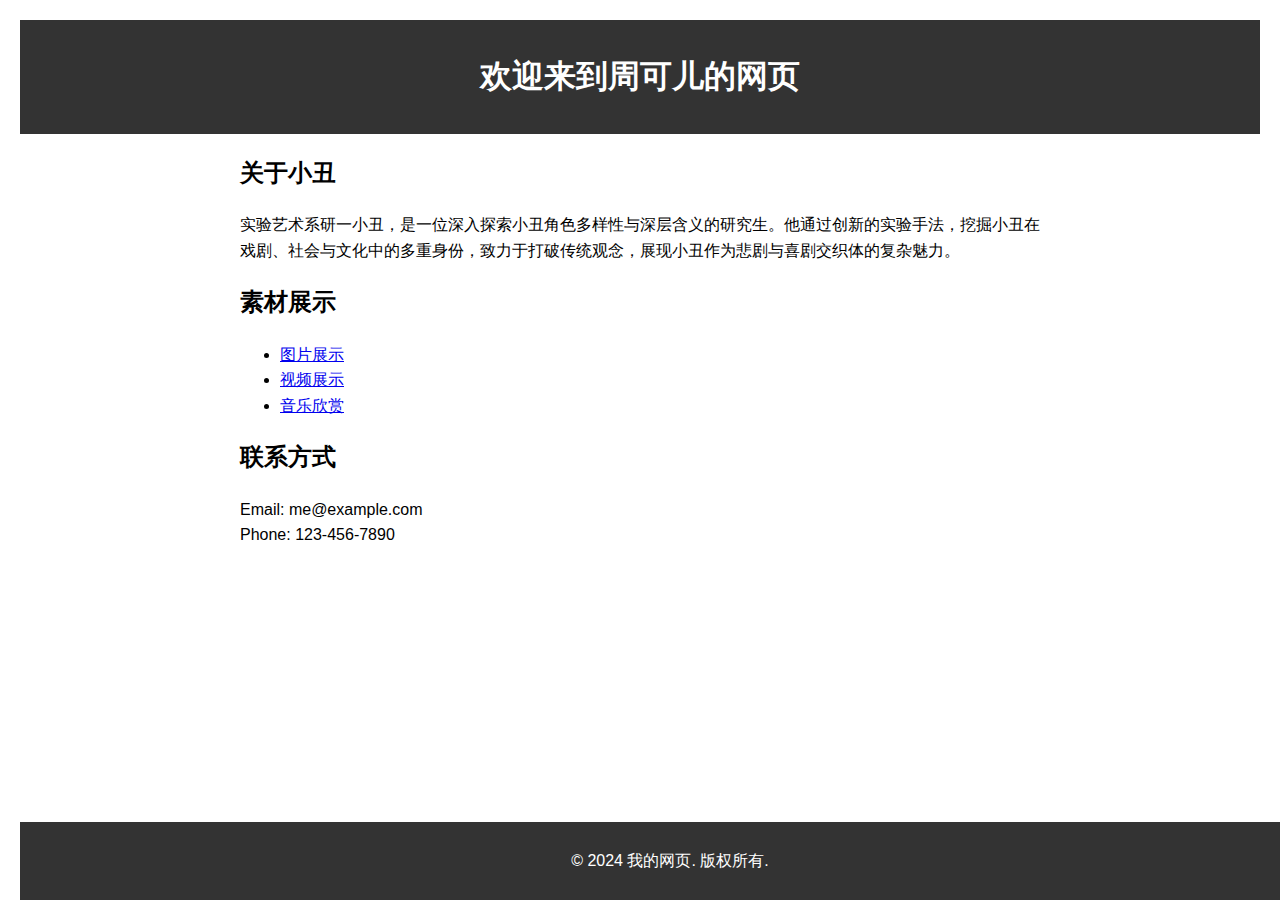
<file: index.html>
<!DOCTYPE html>
<html lang="en">
<head>
    <meta charset="UTF-8">
    <meta name="viewport" content="width=device-width, initial-scale=1.0">
    <title>我的网页</title>
    <link rel="stylesheet" href="styles.css">
</head>
<body>
    <header>
        <h1>欢迎来到周可儿的网页</h1>
    </header>
    <div class="container">
        <section>
            <h2>关于小丑</h2>
            <p>实验艺术系研一小丑，是一位深入探索小丑角色多样性与深层含义的研究生。他通过创新的实验手法，挖掘小丑在戏剧、社会与文化中的多重身份，致力于打破传统观念，展现小丑作为悲剧与喜剧交织体的复杂魅力。</p>
        </section>
        <section>
            <h2>素材展示</h2>
            <ul>
                <li><a href="image.html">图片展示</a></li>
                <li><a href="video.html">视频展示</a></li>
                <li><a href="audio.html">音乐欣赏</a></li>
            </ul>
        </section>
        <section>
            <h2>联系方式</h2>
            <p>Email: me@example.com<br>
            Phone: 123-456-7890</p>
        </section>
    </div>
    <footer>
        <p>&copy; 2024 我的网页. 版权所有.</p>
    </footer>
</body>
</html>
</file>
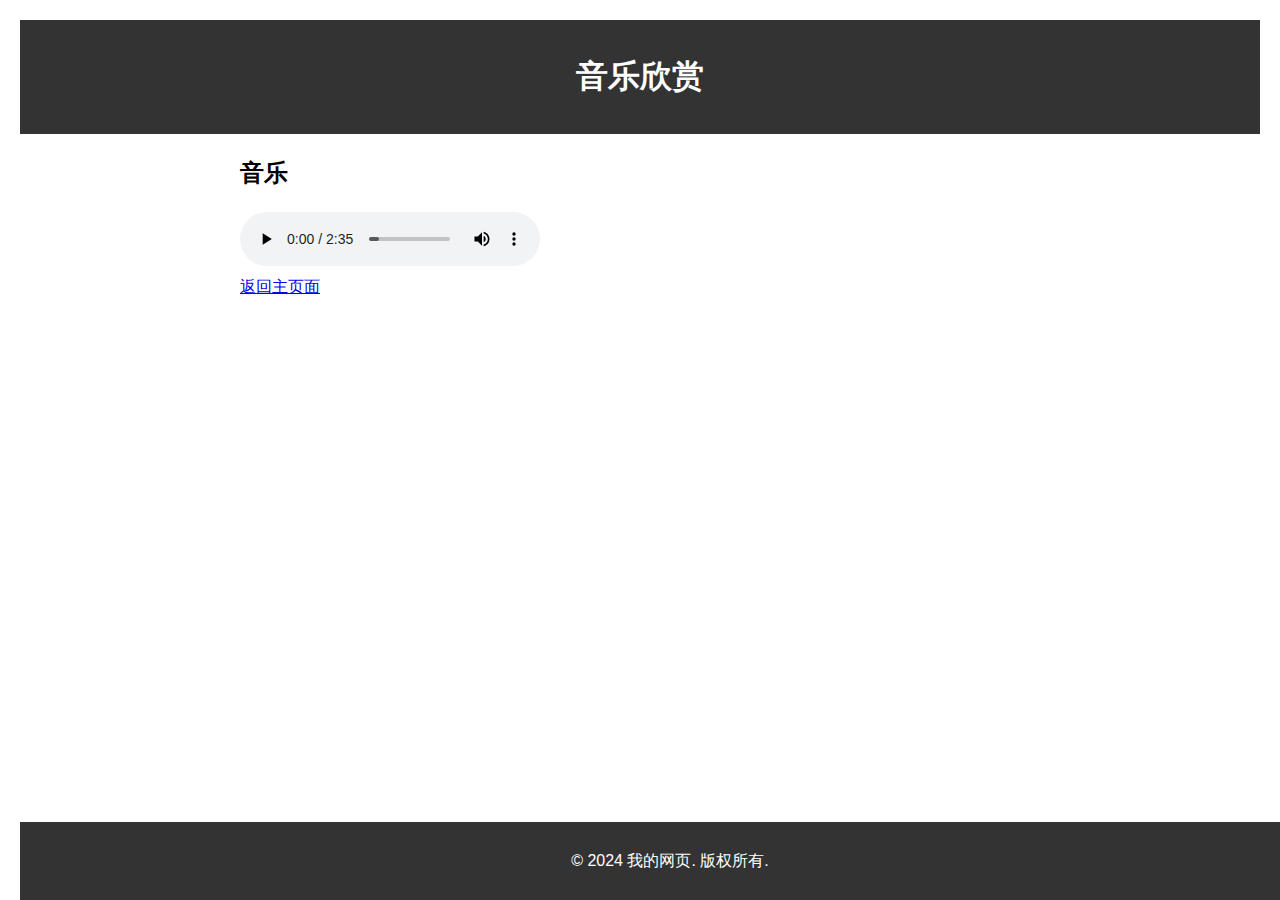
<file: audio.html>
<!DOCTYPE html>
<html lang="en">
<head>
    <meta charset="UTF-8">
    <meta name="viewport" content="width=device-width, initial-scale=1.0">
    <title>音乐欣赏</title>
    <link rel="stylesheet" href="styles.css">
</head>
<body>
    <header>
        <h1>音乐欣赏</h1>
    </header>
    <div class="container">
        <section>
            <h2>音乐</h2>
            <audio controls>
                <source src="song/Stand Tall.mp3" type="audio/mpeg">
                您的浏览器不支持音频标签。
            </audio>
        </section>
        <section>
            <a href="index.html">返回主页面</a>
        </section>
    </div>
    <footer>
        <p>&copy; 2024 我的网页. 版权所有.</p>
    </footer>
</body>
</html>
</file>
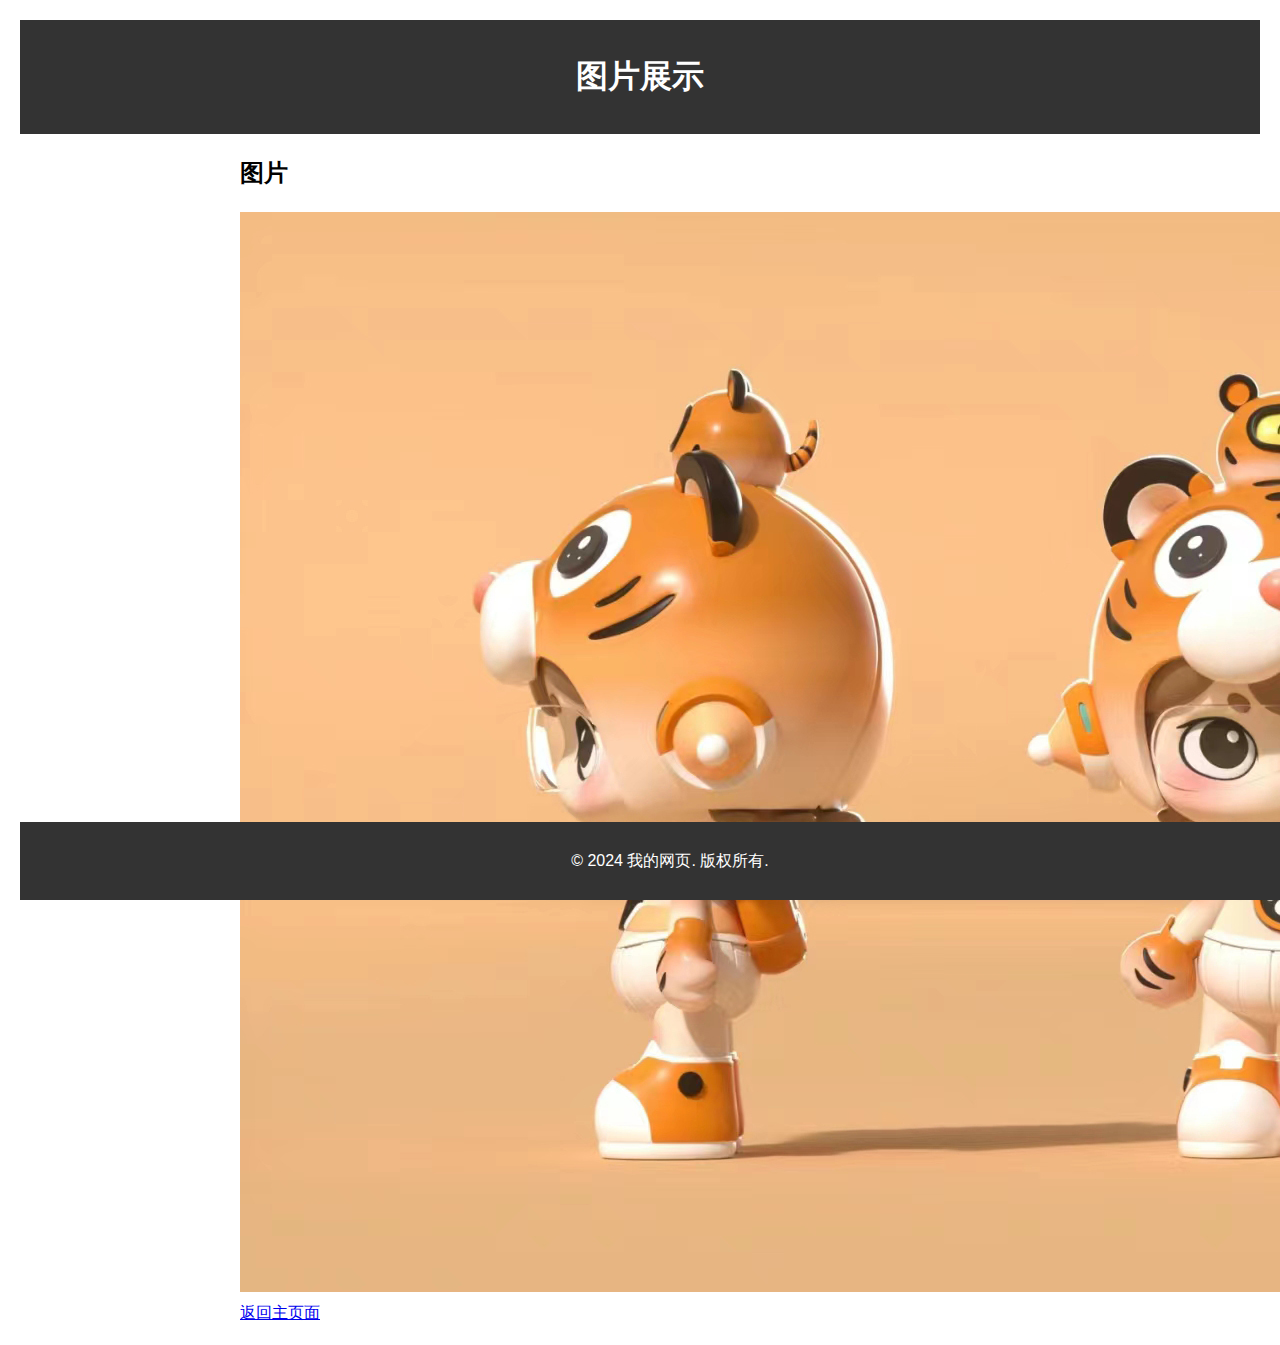
<file: image.html>
<!DOCTYPE html>
<html lang="en">
<head>
    <meta charset="UTF-8">
    <meta name="viewport" content="width=device-width, initial-scale=1.0">
    <title>图片展示</title>
    <link rel="stylesheet" href="styles.css">
</head>
<body>
    <header>
        <h1>图片展示</h1>
    </header>
    <div class="container">
        <section>
            <h2>图片</h2>
            <img src="picture/three.jpg" alt="描述图片">
        </section>
        <section>
            <a href="index.html">返回主页面</a>
        </section>
    </div>
    <footer>
        <p>&copy; 2024 我的网页. 版权所有.</p>
    </footer>
</body>
</html>
</file>
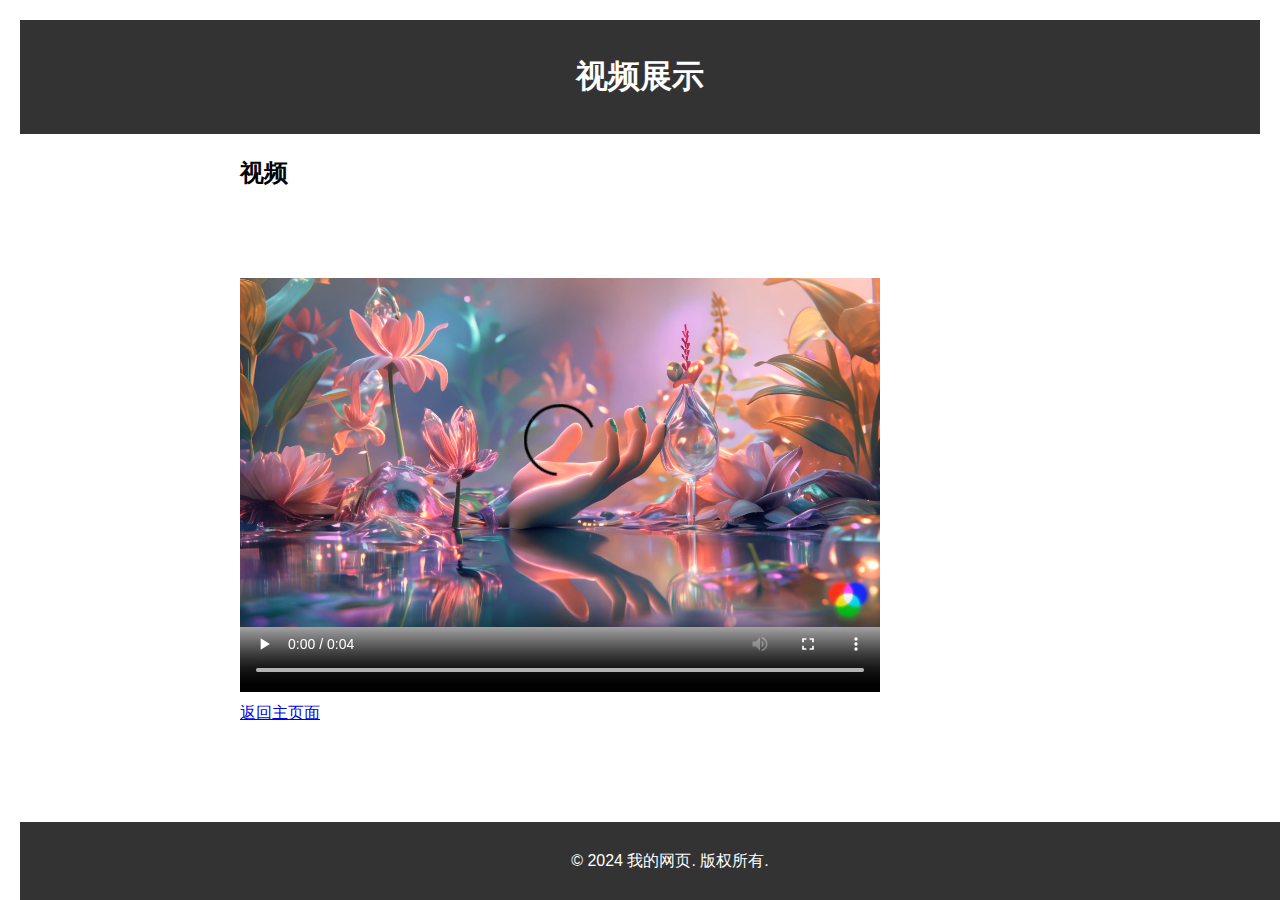
<file: video.html>
<!DOCTYPE html>
<html lang="en">
<head>
    <meta charset="UTF-8">
    <meta name="viewport" content="width=device-width, initial-scale=1.0">
    <title>视频展示</title>
    <link rel="stylesheet" href="styles.css">
</head>
<body>
    <header>
        <h1>视频展示</h1>
    </header>
    <div class="container">
        <section>
            <h2>视频</h2>
            <video width="640" height="480" controls>
                <source src="video/four.mp4" type="video/mp4">
                您的浏览器不支持视频标签。
            </video>
        </section>
        <section>
            <a href="index.html">返回主页面</a>
        </section>
    </div>
    <footer>
        <p>&copy; 2024 我的网页. 版权所有.</p>
    </footer>
</body>
</html>
</file>
<file: styles.css>
body {
    font-family: Arial, sans-serif;
    line-height: 1.6;
    margin: 20px;
    padding: 0;
}

header {
    background-color: #333;
    color: #ffffff;
    text-align: center;
    padding: 10px;
}

.container {
    max-width: 800px;
    margin: auto;
    padding: 0 20px;
}

footer {
    background-color: #333;
    color: #fff;
    text-align: center;
    padding: 10px;
    position: fixed;
    bottom: 0;
    width: 100%;
}
</file>
